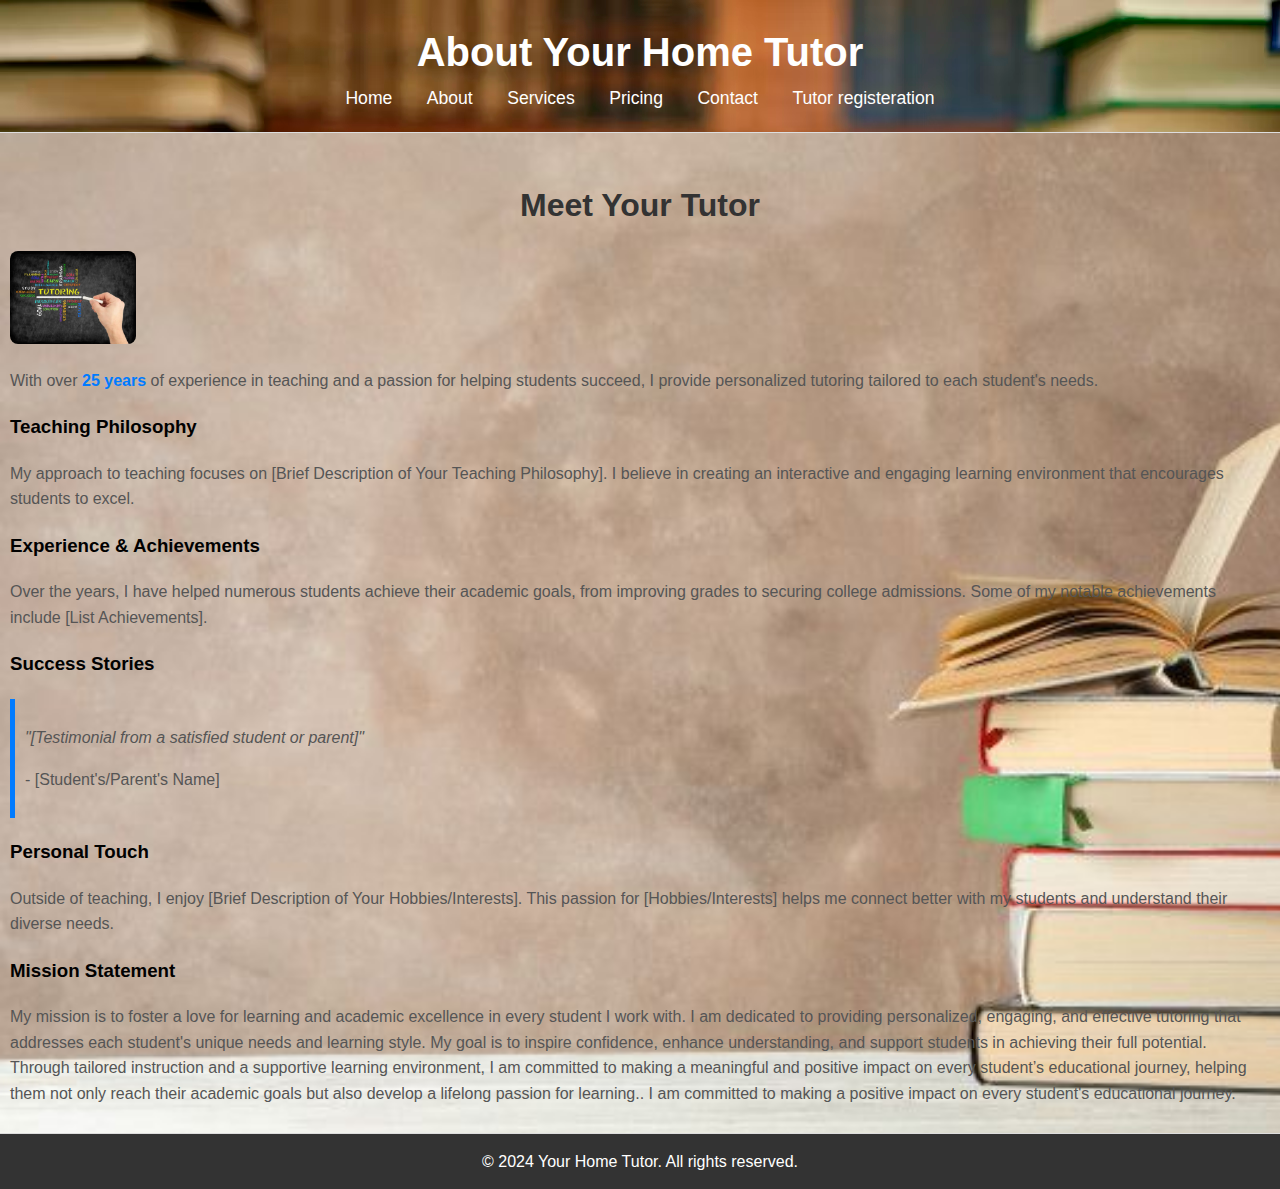
<file: second/about.html>
<!DOCTYPE html>
<html lang="en">
<head>
    <meta charset="UTF-8">
    <meta name="viewport" content="width=device-width, initial-scale=1.0">
    <title>About Us - Home Tutor</title>
    <link rel="stylesheet" href="style.css">
    <style>
        /* Add custom styles for the about section */
        
        .about-section h2 {
            color: #333;
            font-size: 2em;
            margin-bottom: 10px;
        }
        .about-section p {
            color: #555;
            line-height: 1.6;
        }
        .about-section .highlight {
            font-weight: bold;
            color: #007BFF;
        }
        .about-section img {
            max-width: 100%;
            height: auto;
            border-radius: 8px;
        }
        .about-section .testimonials {
            margin-top: 20px;
            padding: 10px;
            
            border-left: 5px solid #007BFF;
        }
    </style>
</head>
<body>
    <header>
        <h1>About Your Home Tutor</h1>
        <nav>
            <ul>
                <li><a href="index.html">Home</a></li>
                <li><a href="about.html">About</a></li>
                <li><a href="services.html">Services</a></li>
                <li><a href="pricing.html">Pricing</a></li>
                <li><a href="contact.html">Contact</a></li>
                <li><a href="tutor.html">Tutor registeration</a></li>
            </ul>
        </nav>
    </header>
    <main>
        <section class="about-section">
            <h2>Meet Your Tutor</h2>
            <img src="tutor.jpeg" alt="Tutor Photo" width="10%"/> <!-- Replace with your image -->

            <p>With over <span class="highlight">25 years</span> of experience in teaching and a passion for helping students succeed, I provide personalized tutoring tailored to each student's needs.</p>
            
            
            <h3>Teaching Philosophy</h3>
            <p>My approach to teaching focuses on [Brief Description of Your Teaching Philosophy]. I believe in creating an interactive and engaging learning environment that encourages students to excel.</p>

            <h3>Experience & Achievements</h3>
            <p>Over the years, I have helped numerous students achieve their academic goals, from improving grades to securing college admissions. Some of my notable achievements include [List Achievements].</p>

            <h3>Success Stories</h3>
            <div class="testimonials">
                <p><em>"[Testimonial from a satisfied student or parent]"</em></p>
                <p>- [Student's/Parent's Name]</p>
            </div>

            <h3>Personal Touch</h3>
            <p>Outside of teaching, I enjoy [Brief Description of Your Hobbies/Interests]. This passion for [Hobbies/Interests] helps me connect better with my students and understand their diverse needs.</p>

            <h3>Mission Statement</h3>
            <p>My mission is to foster a love for learning and academic excellence in every student I work with. I am dedicated to providing personalized, engaging, and effective tutoring that addresses each student's unique needs and learning style. My goal is to inspire confidence, enhance understanding, and support students in achieving their full potential. Through tailored instruction and a supportive learning environment, I am committed to making a meaningful and positive impact on every student’s educational journey, helping them not only reach their academic goals but also develop a lifelong passion for learning.. I am committed to making a positive impact on every student's educational journey.</p>
        </section>
    </main>
    <footer>
        <p>&copy; 2024 Your Home Tutor. All rights reserved.</p>
    </footer>
</body>
</html>
</file>
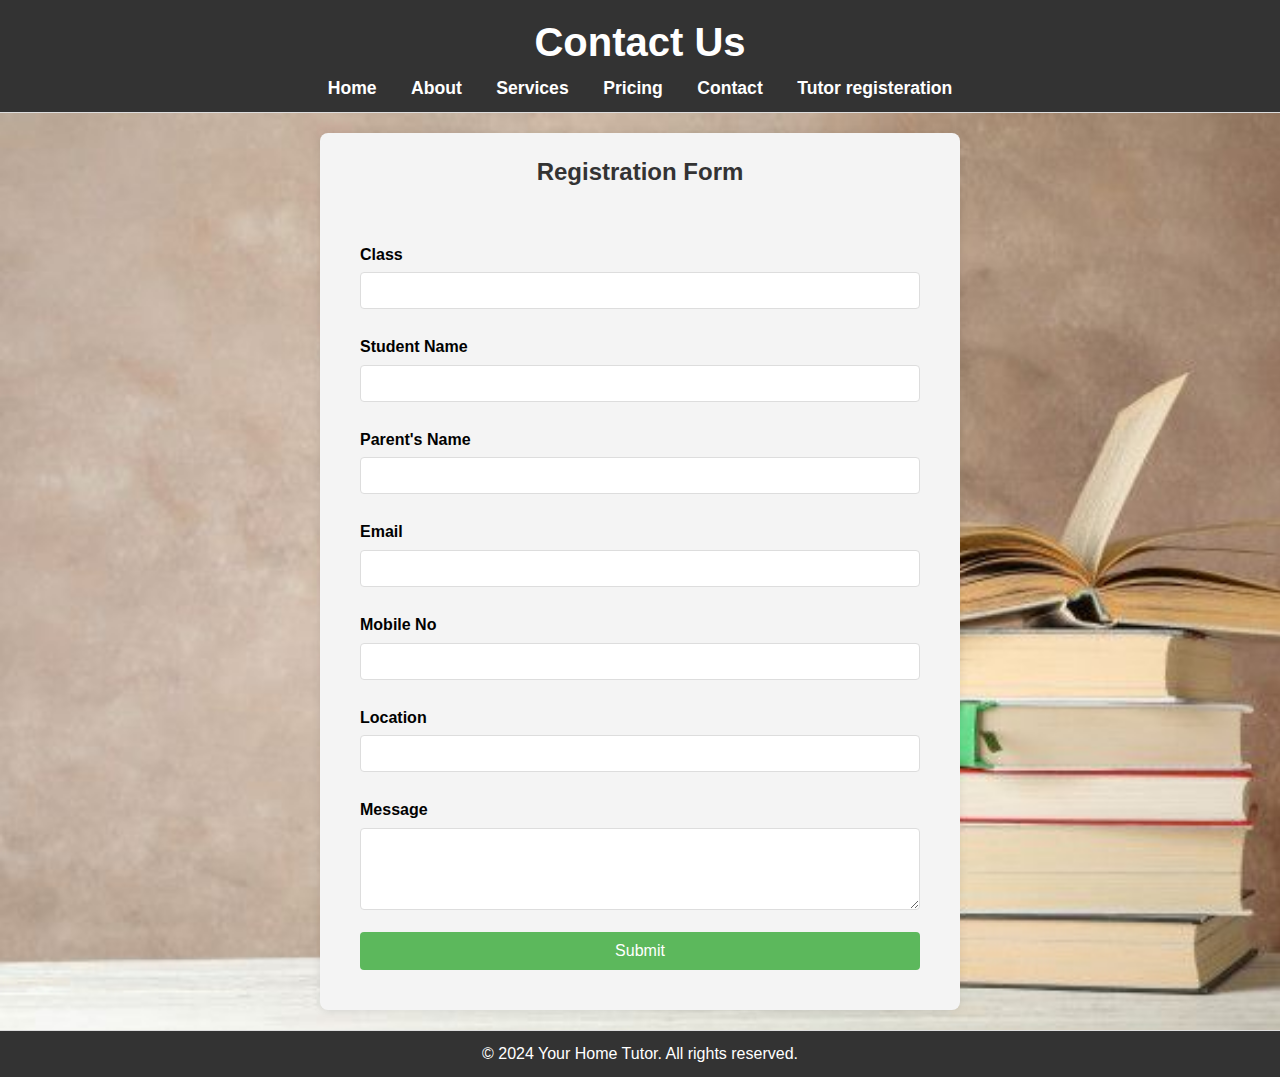
<file: second/contact.html>
<!DOCTYPE html>
<html lang="en">
<head>
    <meta charset="UTF-8">
    <meta name="viewport" content="width=device-width, initial-scale=1.0">
    <title>Contact Us - Home Tutor</title>
    <link rel="stylesheet" href="style.css">
    <style>
        /* General Reset */
        body, h1, h2, p {
            margin: 0;
            padding: 0;
            box-sizing: border-box;
        }

        body {
            font-family: Arial, sans-serif;
            line-height: 1.6;
        }

        header {
            background: #333;
            color: #fff;
            padding: 10px 0;
            text-align: center;
        }

        header nav ul {
            list-style: none;
            padding: 0;
        }

        header nav ul li {
            display: inline;
            margin: 0 15px;
        }

        header nav ul li a {
            color: #fff;
            text-decoration: none;
            font-weight: bold;
        }

        .container {
            width: 90%;
            max-width: 1200px;
            margin: 0 auto;
        }

        main {
            padding: 20px;
        }

        .contact-form {
            max-width: 600px;
            margin: 0 auto;
            background: #f4f4f4;
            padding: 20px;
            border-radius: 8px;
            box-shadow: 0 0 10px rgba(0,0,0,0.1);
        }

        .contact-form h2 {
            text-align: center;
            margin-bottom: 20px;
            color: #333;
        }

        .contact-form label {
            display: block;
            margin: 10px 0 5px;
            font-weight: bold;
        }

        .contact-form input, .contact-form textarea {
            width: 100%;
            padding: 10px;
            border-radius: 4px;
            border: 1px solid #ddd;
            margin-bottom: 15px;
            box-sizing: border-box;
        }

        .contact-form button {
            display: block;
            width: 100%;
            padding: 10px;
            border: none;
            border-radius: 4px;
            background-color: #5cb85c;
            color: white;
            font-size: 16px;
            cursor: pointer;
            transition: background-color 0.3s ease;
        }

        .contact-form button:hover {
            background-color: #4cae4c;
        }

        footer {
            background: #333;
            color: #fff;
            text-align: center;
            padding: 10px 0;
        }

        footer p {
            margin: 0;
        }
    </style>
</head>
<body>
    <header>
        <div class="container">
            <h1>Contact Us</h1>
            <nav>
                <ul>
                    <li><a href="index.html">Home</a></li>
                    <li><a href="about.html">About</a></li>
                    <li><a href="services.html">Services</a></li>
                    <li><a href="pricing.html">Pricing</a></li>
                    <li><a href="contact.html">Contact</a></li>
                    <li><a href="tutor.html">Tutor registeration</a></li>
                </ul>
            </nav>
        </div>
    </header>
    <main>
        <section class="contact-form">
            <h2>Registration Form</h2>
            <form action="mail.php" method="post">
                <label for="class">Class</label>
                <input type="number" id="class" name="class" required>

                <label for="student-name">Student Name</label>
                <input type="text" id="student-name" name="student_name" required>

                <label for="parent-name">Parent's Name</label>
                <input type="text" id="parent-name" name="parent_name" required>
                
                <label for="email">Email</label>
                <input type="email" id="email" name="email" required>

                <label for="mobile">Mobile No</label>
                <input type="tel" id="mobile" name="mobile" required>

                <label for="location">Location</label>
                <input type="text" id="location" name="location" required>

                <label for="message">Message</label>
                <textarea id="message" name="message" rows="4" required></textarea>

                <button type="submit">Submit</button>
            </form>
        </section>
    </main>
    <footer>
        <div class="container">
            <p>&copy; 2024 Your Home Tutor. All rights reserved.</p>
        </div>
    </footer>
</body>
</html>
</file>
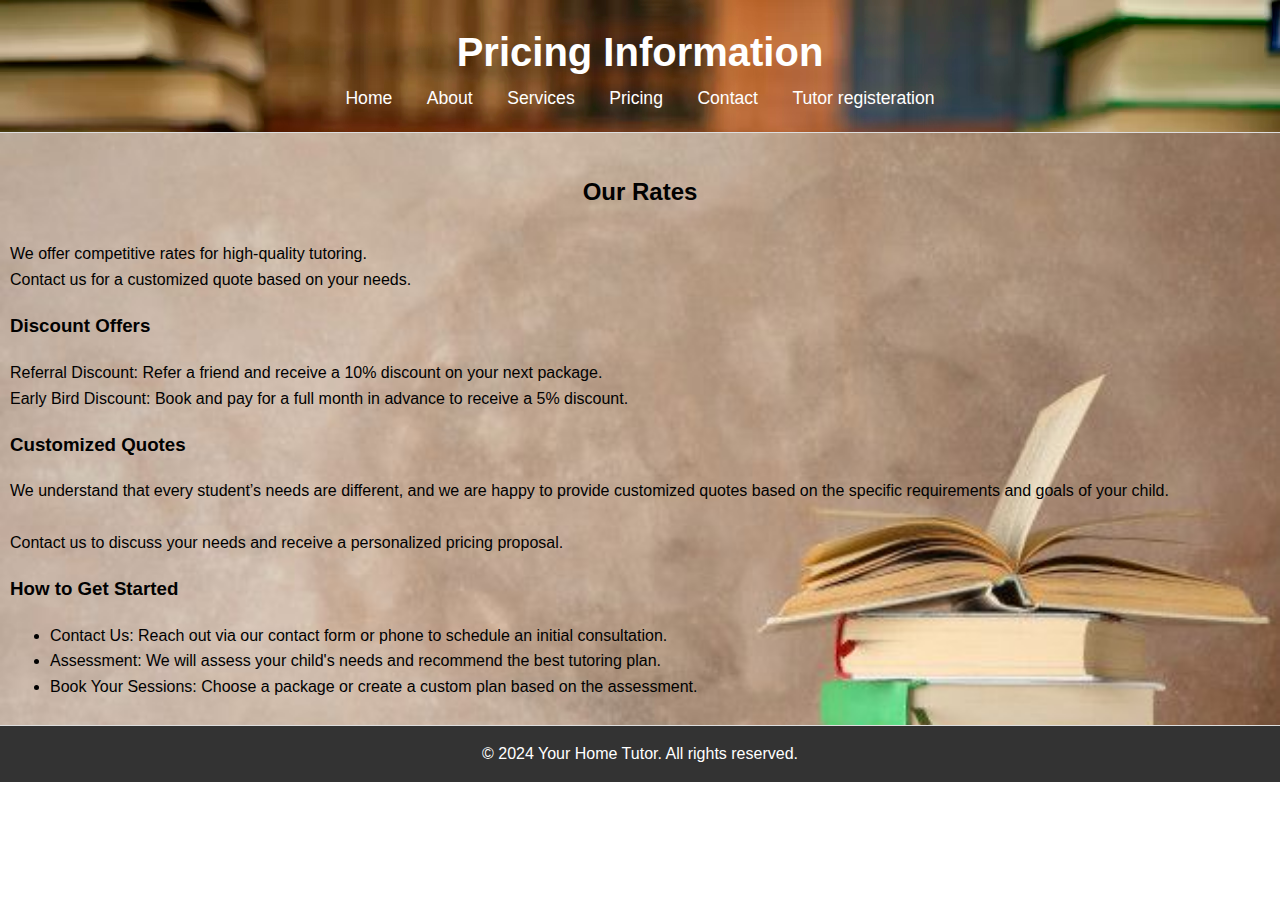
<file: second/pricing.html>
<!DOCTYPE html>
<html lang="en">
<head>
    <meta charset="UTF-8">
    <meta name="viewport" content="width=device-width, initial-scale=1.0">
    <title>Pricing - Home Tutor</title>
    <link rel="stylesheet" href="style.css">
</head>
<body>
    <header>
        <h1>Pricing Information</h1>
        <nav>
            <ul>
                <li><a href="index.html">Home</a></li>
                <li><a href="about.html">About</a></li>
                <li><a href="services.html">Services</a></li>
                <li><a href="pricing.html">Pricing</a></li>
                <li><a href="contact.html">Contact</a></li>
                <li><a href="tutor.html">Tutor registeration</a></li>
            </ul>
        </nav>
    </header>
    <main>
        <section>
            <h2>Our Rates</h2>
            <p>We offer competitive rates for high-quality tutoring. <br>Contact us for a customized quote based on your needs.</p>
            
            <h3>Discount Offers</h3>
            <p>
                Referral Discount: Refer a friend and receive a 10% discount on your next package.<br>
                Early Bird Discount: Book and pay for a full month in advance to receive a 5% discount.</p>
                <h3>Customized Quotes</h3>
                <p>
                    We understand that every student’s needs are different, and we are happy to provide customized quotes based on the specific requirements and goals of your child.<br><br> Contact us to discuss your needs and receive a personalized pricing proposal.</p>
                    <h3>How to Get Started</h3>
                    <ul>
                        <li>Contact Us: Reach out via our contact form or phone to schedule an initial consultation.</li>
                        <li>Assessment: We will assess your child's needs and recommend the best tutoring plan.</li>
                        <li>Book Your Sessions: Choose a package or create a custom plan based on the assessment.</li>


                    </ul>
        </section>
    </main>
    <footer>
        <p>&copy; 2024 Your Home Tutor. All rights reserved.</p>
    </footer>
</body>
</html>
</file>
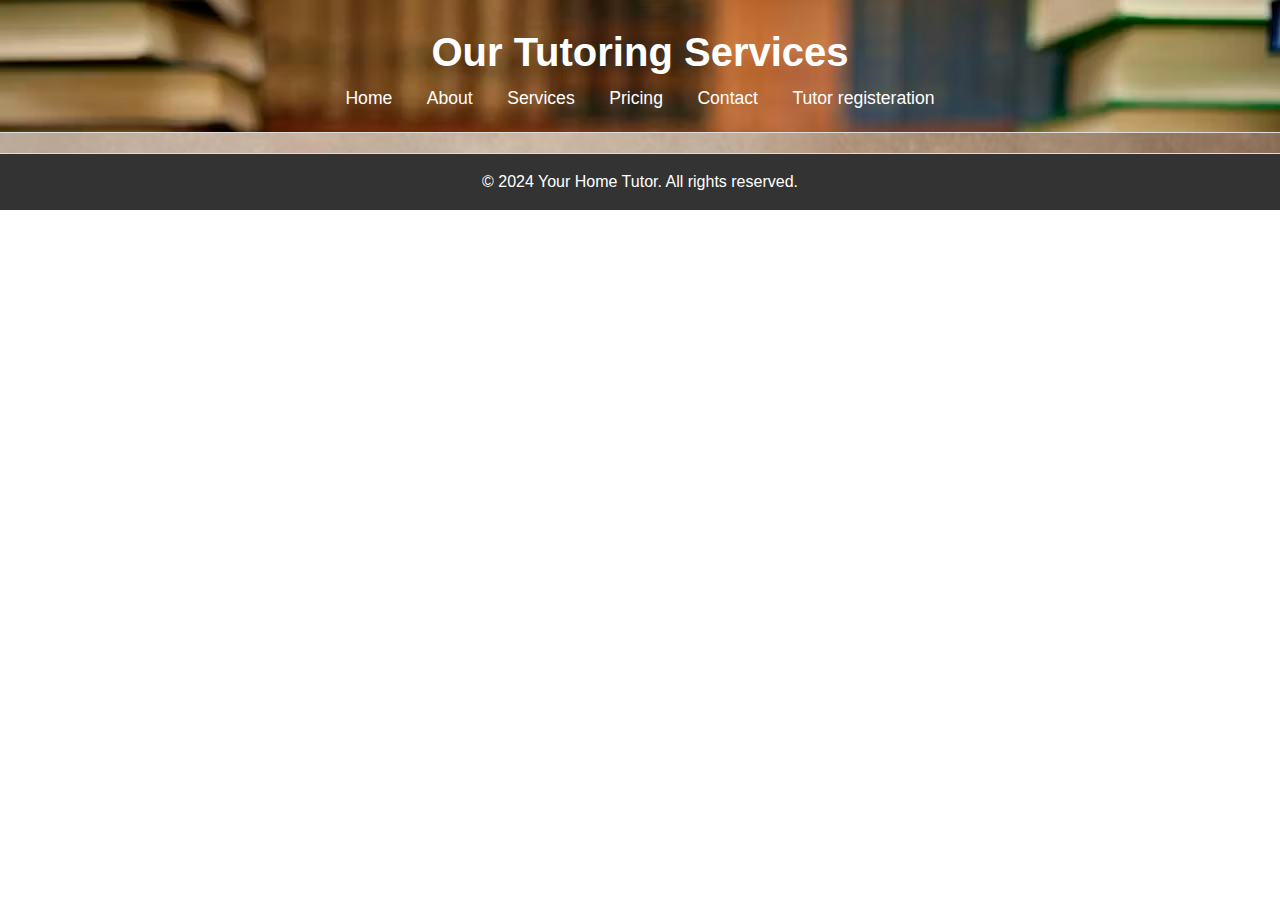
<file: second/service.html>
<!DOCTYPE html>
<html lang="en">
<head>
    <meta charset="UTF-8">
    <meta name="viewport" content="width=device-width, initial-scale=1.0">
    <title>Services - Home Tutor</title>
    <link rel="stylesheet" href="style.css">
</head>
<body>
    <header>
        <h1>Our Tutoring Services</h1>
        <nav>
            <ul>
                <li><a href="index.html">Home</a></li>
                    <li><a href="about.html">About</a></li>
                    <li><a href="services.html">Services</a></li>
                    <li><a href="pricing.html">Pricing</a></li>
                    <li><a href="contact.html">Contact</a></li>
                    <li><a href="tutor.html">Tutor registeration</a></li>
            </ul>
        </nav>
    </header>
    <main>
        
    </main>
    <footer>
        <p>&copy; 2024 Your Home Tutor. All rights reserved.</p>
    </footer>
</body>
</html>
</file>
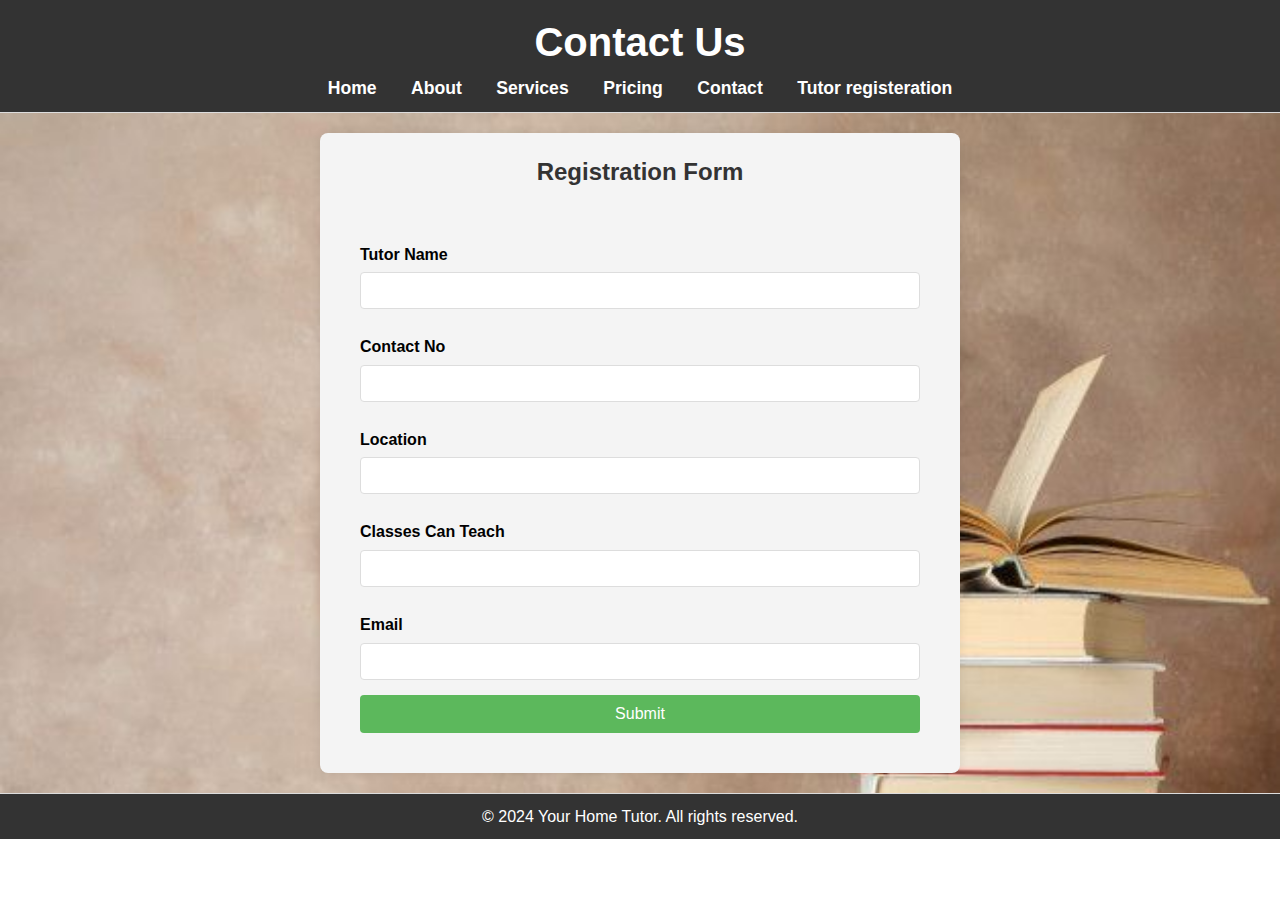
<file: second/tutor.html>
<!DOCTYPE html>
<html lang="en">
<head>
    <meta charset="UTF-8">
    <meta name="viewport" content="width=device-width, initial-scale=1.0">
    <title>Contact Us - Home Tutor</title>
    <link rel="stylesheet" href="style.css">
    <style>
        /* General Reset */
        body, h1, h2, p {
            margin: 0;
            padding: 0;
            box-sizing: border-box;
        }

        body {
            font-family: Arial, sans-serif;
            line-height: 1.6;
        }

        header {
            background: #333;
            color: #fff;
            padding: 10px 0;
            text-align: center;
        }

        header nav ul {
            list-style: none;
            padding: 0;
        }

        header nav ul li {
            display: inline;
            margin: 0 15px;
        }

        header nav ul li a {
            color: #fff;
            text-decoration: none;
            font-weight: bold;
        }

        .container {
            width: 90%;
            max-width: 1200px;
            margin: 0 auto;
        }

        main {
            padding: 20px;
        }

        .contact-form {
            max-width: 600px;
            margin: 0 auto;
            background: #f4f4f4;
            padding: 20px;
            border-radius: 8px;
            box-shadow: 0 0 10px rgba(0,0,0,0.1);
        }

        .contact-form h2 {
            text-align: center;
            margin-bottom: 20px;
            color: #333;
        }

        .contact-form label {
            display: block;
            margin: 10px 0 5px;
            font-weight: bold;
        }

        .contact-form input, .contact-form textarea {
            width: 100%;
            padding: 10px;
            border-radius: 4px;
            border: 1px solid #ddd;
            margin-bottom: 15px;
            box-sizing: border-box;
        }

        .contact-form button {
            display: block;
            width: 100%;
            padding: 10px;
            border: none;
            border-radius: 4px;
            background-color: #5cb85c;
            color: white;
            font-size: 16px;
            cursor: pointer;
            transition: background-color 0.3s ease;
        }

        .contact-form button:hover {
            background-color: #4cae4c;
        }

        footer {
            background: #333;
            color: #fff;
            text-align: center;
            padding: 10px 0;
        }

        footer p {
            margin: 0;
        }
    </style>
</head>
<body>
    <header>
        <div class="container">
            <h1>Contact Us</h1>
            <nav>
                <ul>
                    <li><a href="index.html">Home</a></li>
                    <li><a href="about.html">About</a></li>
                    <li><a href="services.html">Services</a></li>
                    <li><a href="pricing.html">Pricing</a></li>
                    <li><a href="contact.html">Contact</a></li>
                    <li><a href="tutor.html">Tutor registeration</a></li>
                </ul>
            </nav>
        </div>
    </header>
    <main>
        <section class="contact-form">
            <h2>Registration Form</h2>
            <form action="mailtutor.php" method="post">
                <label for="Name">Tutor Name</label>
                <input type="text" id="Name" name="Name" required>
            
                <label for="mobile">Contact No</label>
                <input type="tel" id="mobile" name="mobile" required>
            
                <label for="location">Location</label>
                <input type="text" id="location" name="location" required>
            
                <label for="classes">Classes Can Teach</label>
                <input type="text" id="classes" name="classes" required>

                <label for="email">Email</label>
                 <input type="email" id="email" name="email" required>

                
            
                <button type="submit">Submit</button>
            </form>
            
            
                    </section>
    </main>
    <footer>
        <div class="container">
            <p>&copy; 2024 Your Home Tutor. All rights reserved.</p>
        </div>
    </footer>
</body>
</html>
</file>
<file: second/style.css>
nav ul li {
    margin-right: 15px; /* Adjust spacing between menu items */
}

body {
    font-family: Arial, sans-serif;
    margin: 0;
    padding: 0;
}

header {
    background-color: #f4f4f4;
    padding: 20px;
    border-bottom: 1px solid #ddd;
}

header h1 {
    margin: 0;
    font-size: 1.5em;
}

nav ul {
    list-style: none;
    padding: 0;
    margin: 0;
}

nav ul li {
    display: inline;
    margin-right: 15px;
}

nav ul li a {
    text-decoration: none;
    color: #333;
}

marquee {
    background-color: #eee;
    padding: 10px;
    font-weight: bold;
}

main {
    padding: 20px;
}

.intro {
    max-width: 800px;
    margin: 0 auto;
}

.intro h2, .intro h3 {
    color: #333;
}

.intro ul {
    padding-left: 20px;
}

.intro ul li {
    margin-bottom: 10px;
}

.cta-button {
    color: #fff;
    background-color: #007bff;
    padding: 10px 15px;
    text-decoration: none;
    border-radius: 5px;
}

.cta-button:hover {
    background-color: #0056b3;
}

footer {
    background-color: #f4f4f4;
    padding: 10px;
    text-align: center;
    border-top: 1px solid #ddd;
}

/* Responsive Styles */
@media (max-width: 768px) {
    header h1 {
        font-size: 1.2em;
    }

    nav ul {
        text-align: center;
        padding: 0;
    }

    nav ul li {
        display: block;
        margin-bottom: 10px;
    }

    .intro {
        padding: 10px;
    }

    .cta-button {
        display: block;
        margin-top: 20px;
        text-align: center;
    }
}

@media (max-width: 480px) {
    header h1 {
        font-size: 1em;
    }

    nav ul li {
        font-size: 0.9em;
    }

    .intro h2 {
        font-size: 1.2em;
    }

    .intro h3 {
        font-size: 1em;
    }
}

body {
    font-family: Arial, sans-serif;
    margin: 0;
    padding: 0;
    line-height: 1.6;
    color: #333;
}

.container {
    width: 80%;
    margin: 0 auto;
    overflow: hidden;
}

/* Header */
header {
    background-image: url(books.jpeg);
    color: #fff;
    padding: 20px 0;
    text-align: center;
}

header h1 {
    margin: 0;
    font-size: 2.5em;
}

header .contact-info {
    font-size: 1.2em;
}

nav ul {
    list-style: none;
    padding: 0;
}

nav ul li {
    display: inline;
    margin: 0 15px;
}

nav ul li a {
    color: #fff;
    text-decoration: none;
    font-size: 1.1em;
}

nav ul li a:hover {
    text-decoration: underline;
}

/* Main Section */
main {
    padding: 10px;
    background-image: url(photo.jpeg);
    background-size: cover;
    color: rgb(1, 1, 1);
}

.intro h2 {
    background: #4CAF50;
    color: #fff;
    padding: 10px;
    border-radius: 5px;
}

.intro p {
    margin: 15px 0;
}

.intro ul {
    margin: 20px 0;
    padding: 0;
}

.intro ul li {
    margin-bottom: 10px;
}

.intro .cta-button {
    color: #fff;
    background: #4CAF50;
    padding: 10px 20px;
    text-decoration: none;
    border-radius: 5px;
    font-weight: bold;
}

.intro .cta-button:hover {
    background: #45a049;
}

/* Footer */
footer {
    background: #333;
    color: #fff;
    padding: 10px 0;
    text-align: center;
}

footer p {
    margin: 5px 0;
}


.cta-button {
    display: inline-block;
    padding: 0.5em 1em;
    color: black;
    background-color: #29a7d1;
    text-decoration: none;
    border-radius: 5px;
}

.cta-button:hover {
    background-color: #45a049;
}

form {
    max-width: 600px;
    margin: auto;
    padding: 20px;
}

form label {
    display: block;
    margin: 0.5em 0 0.2em;
}

form input, form textarea {
    width: 100%;
    padding: 0.5em;
    margin-bottom: 1em;
    border: 1px solid #ccc;
    border-radius: 5px;}
    
    .logo {
        max-width: 150px;
        height: auto;
        display: inline-block; /* Ensure it behaves like text */
        margin-right: 1em; /* Space between image and heading */
    }
    marquee {
        background: #284028; /* A solid background color for the marquee */
        color: #fff;
        padding: 10px;
        font-size: 1em;
        font-weight: bold;
    }
    h2{

        padding: 10px;
        width: auto;
        text-align: center;
        display: block;
    }
</file>
